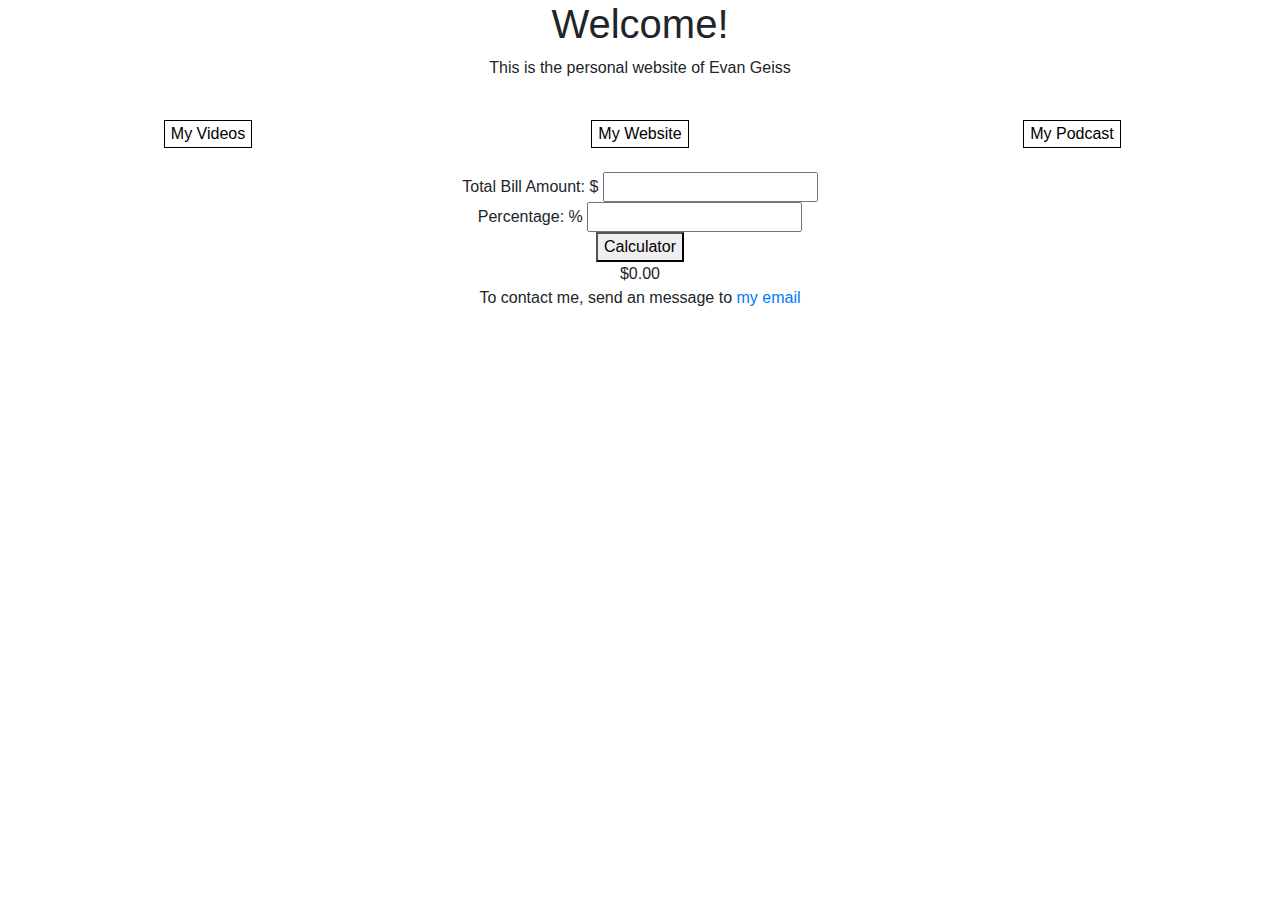
<file: index.html>
<!DOCTYPE html>
<html>
    <head>
        <title>Evan Geiss</title>
	    
        <meta name="HandheldFriendly" content="True">
        <meta name="MobileOptimized" content="320"  >
        <meta name="viewport" content="width=device-width, inital-scale=1.0">
        
        <link rel="stylesheet" href="https://maxcdn.bootstrapcdn.com/bootstrap/4.0.0/css/bootstrap.min.css" integrity="sha384-Gn5384xqQ1aoWXA+058RXPxPg6fy4IWvTNh0E263XmFcJlSAwiGgFAW/dAiS6JXm" crossorigin="anonymous">
        <link rel="stylesheet" href="style.css">
    </head>
    <body>
        <h1>Welcome!</h1>
        <p>This is the personal website of Evan Geiss</p>
        
        <br>
	    <div class="wrapper">
            <a href="Video/index.html"><button class="videos">My Videos</button></a>
            <a href="Website/index.html"><button class="website">My Website</button></a>
            <a href="MyPodcast/index.html"><button  class="podcast">My Podcast</button></a>
	    </div>
        <br>
	
	    <div id="cal">
            <style>
                #cal{
                    align-content: center;
                    text-align: center;
                }
            </style>

            <span>Total Bill Amount:</span>
            $ <input type="text" id="bill" class="amount-field">

            <br>

            <span>Percentage:</span>
            % <input type="text" id="percent" class="percent-field">

            <br>

            <button onclick="btn()">Calculator</button>

            <br>
            
            <span id="answer">$0.00</span>
            <script>
                function btn(){
                    var bill = document.getElementById('bill').value;
                    var percent = document.getElementById('percent').value;
                    var prc = percent*.01;

                    var an = document.getElementById('answer');

                    var tip = bill * prc;
                    console.log(tip);

                    an.innerHTML = '$' + tip;
                }
            </script>
        </div>
	    
        <p>To contact me, send an message to 
            <a href="mailto:egeiss03@gmail.com">my email</a> 
        </p>

    </body>
</html>
</file>
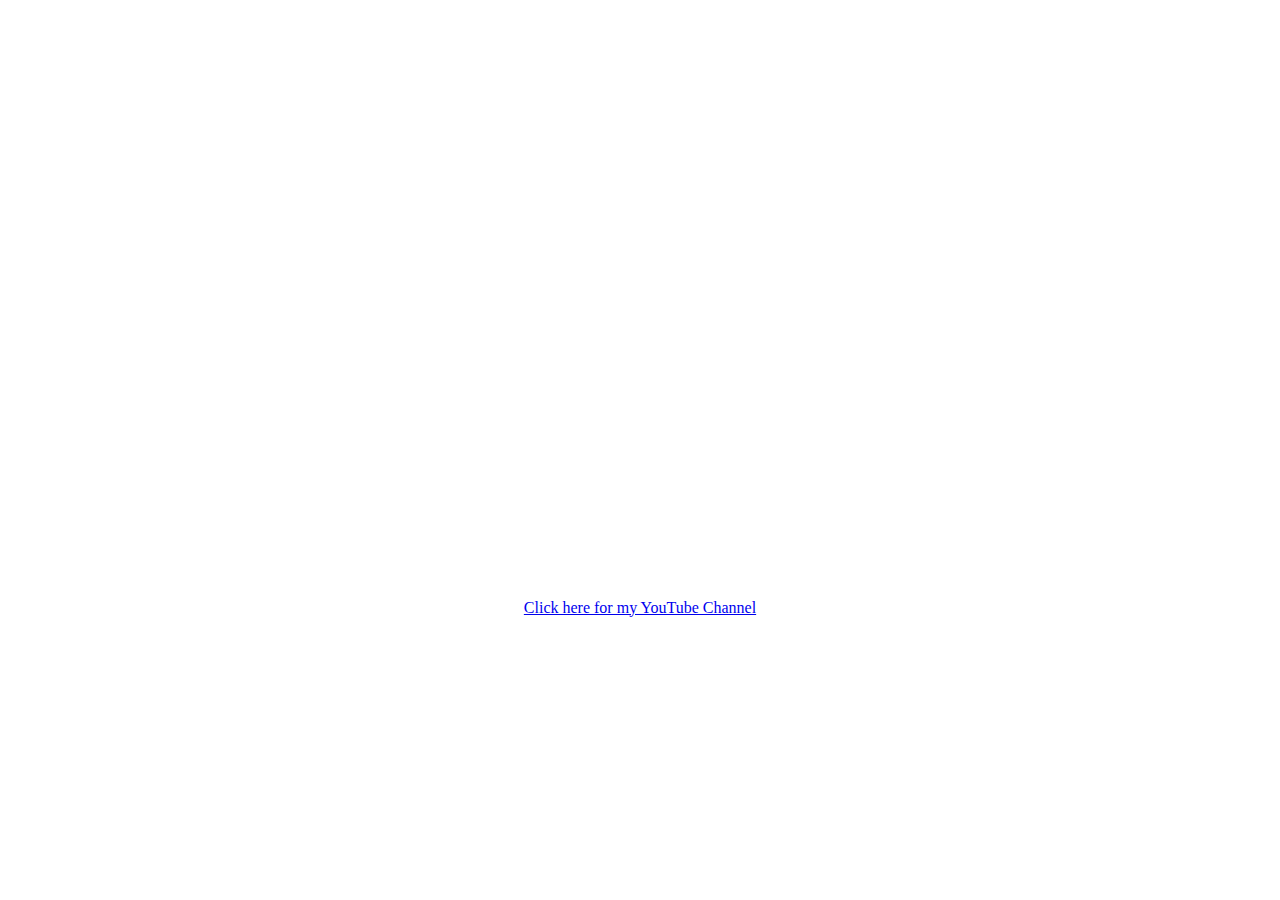
<file: Video/index.html>
<!DOCTYPE>
<html>
    <head>
        <title>Evan Geiss - Videos</title>
        
        <meta name="HandheldFriendly" content="True">
        <meta name="MobileOptimized" content="320">
        <meta name="viewport" content="width=device-width, initial-scale=1.0">
        
        <link type="text/css" href="style.css" rel="stylesheet">
        
    </head>
    <body>
        
        <div class="video">
            <iframe width="560" height="315" src="https://www.youtube.com/embed/V76xhyI-PR8?rel=0&amp;showinfo=0" frameborder="0" allow="autoplay; encrypted-media" allowfullscreen></iframe>
        
            
        
            <a href="https://www.youtube.com/channel/UCeaH0QGTENl6e4UPbp3pzog">
                Click here for my YouTube Channel
            </a>
        </div>
    </body>
</html>
</file>
<file: style.css>
body{
    text-align: center;
    align-content: center;
}

#link-Work {
    text-decoration-style: none;
}

.wrapper{
    display: grid;
    
    grid-template-columns: repeat(3, 1fr); 
    grid-gap: 1em;   
}

.wrapper > div {
    padding: 1em;
}

.videos{
    transition-duration: 0.5s;
    
    border: 1px solid black;
    background-color: white;
}

.videos:hover {
    background-color: blueviolet;
    border: 1px solid blueviolet;
    color: white;
}

.website{
    transition-duration: 0.5s;
    
    border: 1px solid black;
    background-color: white;
}

.website:hover {
    background-color: blueviolet;
    border: 1px solid blueviolet;
    color: white;
}

.podcast{
    transition-duration: 0.5s;
    
    border: 1px solid black;
    background-color: white;
}

.podcast:hover {
    background-color: blueviolet;
    border: 1px solid blueviolet;
    color: white;
}
</file>
<file: Video/style.css>
body {
    text-align: center;
    align-content: center;
    
}

.video {
    display: grid;
    
    text-align: center;
    
    grid-template-columns: 2fr;
    
    
}
</file>
